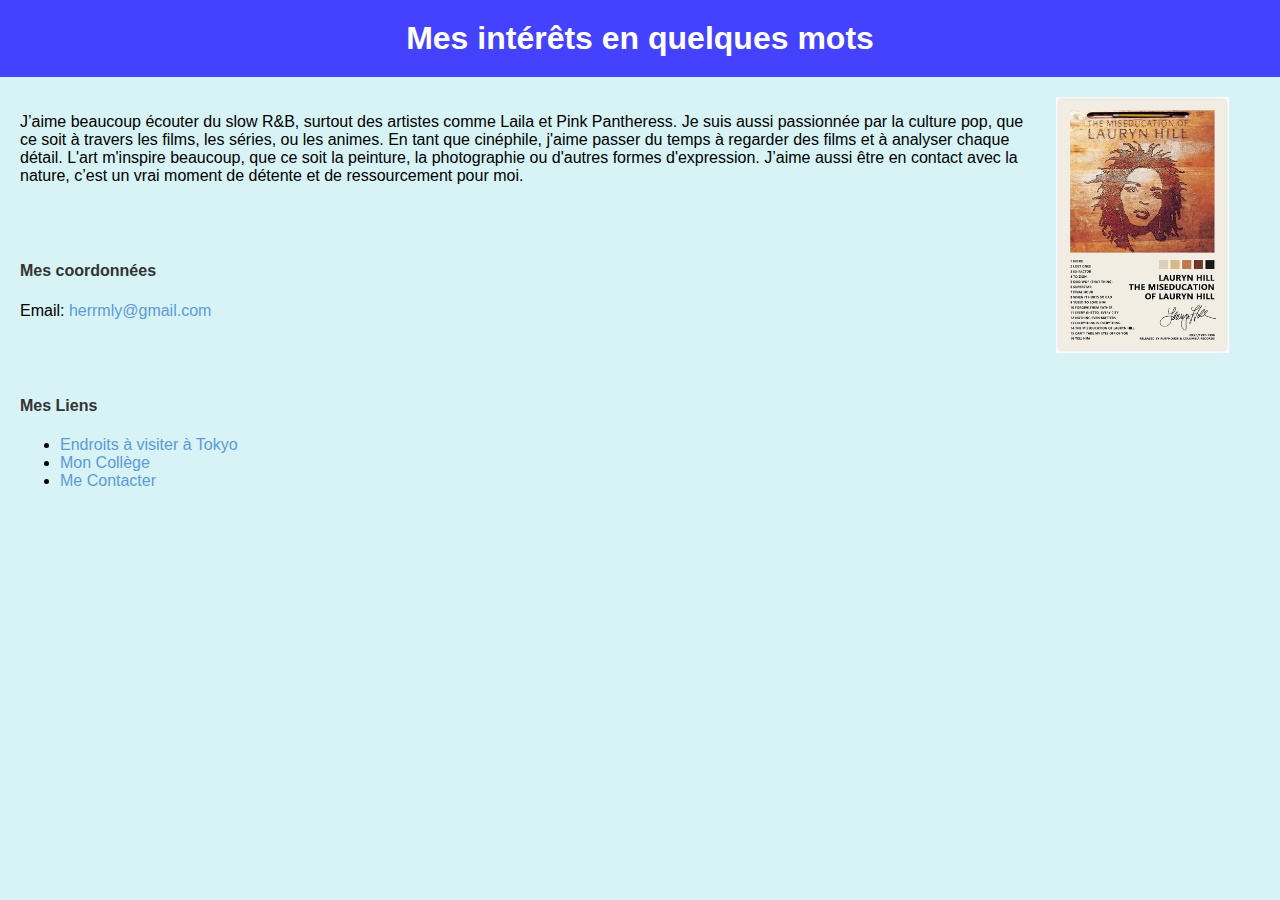
<file: index.html>
<!-- Hermly Ambroise-->
<!DOCTYPE html>
<html lang="fr">
<head>
    <meta charset="UTF-8">
    <meta name="viewport" content="width=device-width, initial-scale=1.0">
    <title>Présentation</title>
    <style>
        body {
            font-family: Arial, sans-serif;
            margin: 0;
            padding: 0;
            background-color: #d7f3f5;
        }
        header {
            background-color: #4441ff;
            color: white;
            text-align: center;
            padding: 20px 0;
        }
        h1 {
            margin: 0;
        }
        .intro {
            padding: 20px;
        }
        .intro img {
            
            float: right;
            max-width: 250px;
            max-height: 250px;
            margin-right: 15px;
            padding-left: 10px;
        }
        h4 {
            color: #333;
        }
        .contacts, .links {
            padding: 20px;
        }
        a {
            color: #5B9BD5;
            text-decoration: none;
        }
        a:hover {
            text-decoration: underline;
        }
    </style>
</head>
<body>

<header>
    <h1>Mes intérêts en quelques mots</h1>
</header>

<section class="intro">
    <a href= "https://www.amazon.ca/WANMLY-Miseducation-Limited-Bedroom-Landscape/dp/B0BD218RJF" target="_blank">
        <img src="Images/laurynhill.jpg" alt="" style="max-height: 256px;max-width: 256px; padding-right: 16px;padding-left: 16px;float:right"></a>
    <p>J’aime beaucoup écouter du slow R&B, surtout des artistes comme Laila et Pink Pantheress. Je suis aussi passionnée par la culture pop, que ce soit à travers les films, les séries, ou les animes. En tant que cinéphile, j'aime passer du temps à regarder des films et à analyser chaque détail. L'art m'inspire beaucoup, que ce soit la peinture, la photographie ou d'autres formes d'expression. J’aime aussi être en contact avec la nature, c’est un vrai moment de détente et de ressourcement pour moi.</p>
</section>

<section class="contacts">
    <h4>Mes coordonnées</h4>
    <p>Email: <a href="herrmly@gmail.com">herrmly@gmail.com</a></p>
</section>

<section class="links">
    <h4>Mes Liens</h4>
    <ul>
        <li><a href="https://t00qui3t.github.io/labo-2/tokyo.html" target="_blank">Endroits à visiter à Tokyo</a></li>
        <li><a href="https://clg.qc.ca/" target="_blank">Mon Collège</a></li>
        <li><a href="herrmly@gmail.com">Me Contacter</a></li>
    </ul>
</section>

</body>
</html>
</file>
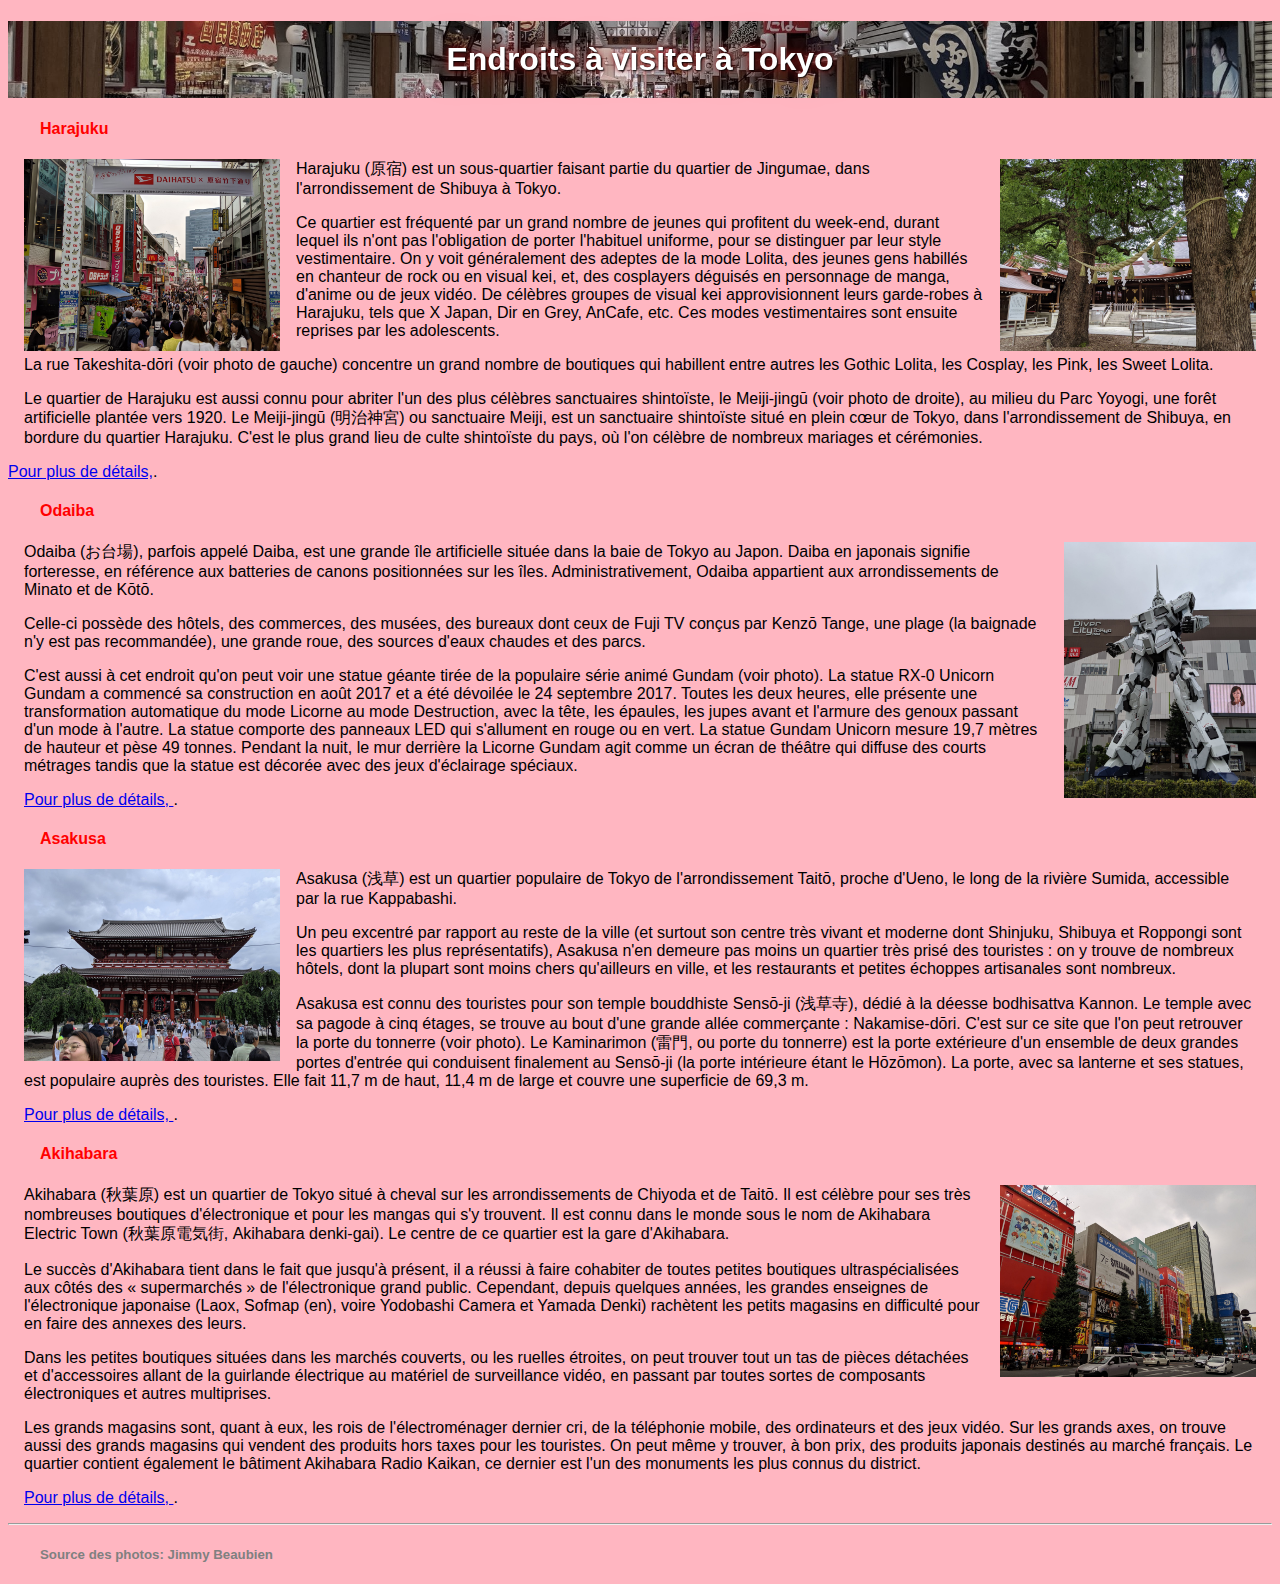
<file: tokyo.html>
<!-- Hermly Ambroise -->
<!DOCTYPE html>
<html lang="fr">
<head>
    <meta charset="UTF-8">
    <meta name="viewport" content="width=device-width, initial-scale=1.0">
    <title>Endroits à visiter à Tokyo</title>
    <link rel="stylesheet" href="styles.css">
</head>
<body>
    
    <!-- Hermly Ambroise -->

    <header>
        <h1>Endroits à visiter à Tokyo</h1>
    </header>

    <section>
        <h4>Harajuku</h4>
    
            <img src ="Images/harajuku.jpg" alt=""
            style="max-height: 256px;max-width :256px; padding-right: 16px;padding-left: 16px ;float:left">
            <a href="https://fr.wikipedia.org/wiki/Harajuku" target="_blank">
            <img src="Images/meiji-jingu.jpg" alt="" style="max-height: 256px;max-width: 256px; padding-right: 16px;padding-left: 16px;float:right">
        </a>
        <p>Harajuku (原宿) est un sous-quartier faisant partie du quartier de Jingumae, dans l'arrondissement de Shibuya à Tokyo.</p> 

        <p>Ce quartier est fréquenté par un grand nombre de jeunes qui profitent du week-end, durant lequel ils n'ont pas
        l'obligation de porter l'habituel uniforme, pour se distinguer par leur style vestimentaire. On y voit généralement
        des adeptes de la mode Lolita, des jeunes gens habillés en chanteur de rock ou en visual kei, et, des cosplayers
        déguisés en personnage de manga, d'anime ou de jeux vidéo. De célèbres groupes de visual kei approvisionnent leurs
        garde-robes à Harajuku, tels que X Japan, Dir en Grey, AnCafe, etc. Ces modes vestimentaires sont ensuite reprises
        par les adolescents.<p>
    
        <p>La rue Takeshita-dōri (voir photo de gauche) concentre un grand nombre de boutiques qui habillent entre autres les
        Gothic Lolita, les Cosplay, les Pink, les Sweet Lolita.</p>
    
        <p>Le quartier de Harajuku est aussi connu pour abriter l'un des plus célèbres sanctuaires shintoïste, le Meiji-jingū
        (voir photo de droite), au milieu du Parc Yoyogi, une forêt artificielle plantée vers 1920. Le Meiji-jingū (明治神宮) ou
        sanctuaire Meiji, est un sanctuaire shintoïste situé en plein cœur de Tokyo, dans l'arrondissement de Shibuya, en
        bordure du quartier Harajuku.
        C'est le plus grand lieu de culte shintoïste du pays, où l'on célèbre de nombreux mariages et cérémonies.</p>
    
        <a href="https://fr.wikipedia.org/wiki/Harajuku" target="_blank">Pour plus de détails,</a>.

        <h4>Odaiba</h4>
        <a href="https://en.wikipedia.org/wiki/Statue_of_Unicorn_Gundam" target="_blank">
            <img src="Images/gundam.jpg" alt="" style="max-height: 256px;max-width: 256px; padding-right: 16px;padding-left: 16px;float:right">
        </a>
        <p>Odaiba (お台場), parfois appelé Daiba, est une grande île artificielle située dans la baie de Tokyo au Japon. Daiba en
            japonais signifie forteresse, en référence aux batteries de canons positionnées sur les îles. Administrativement,
            Odaiba appartient aux arrondissements de Minato et de Kōtō.</p> 
        
            <p>Celle-ci possède des hôtels, des commerces, des musées, des bureaux dont ceux de Fuji TV conçus par Kenzō Tange, une
            plage (la baignade n'y est pas recommandée), une grande roue, des sources d'eaux chaudes et des parcs.</p> 
        
            <p>C'est aussi à cet endroit qu'on peut voir une statue géante tirée de la populaire série animé Gundam (voir photo).
            La statue RX-0 Unicorn Gundam a commencé sa construction en août 2017 et a été dévoilée le 24 septembre 2017.
            Toutes les deux heures, elle présente une transformation automatique du mode Licorne au mode Destruction, avec la
            tête, les épaules, les jupes avant et l'armure des genoux passant d'un mode à l'autre. La statue comporte des
            panneaux LED qui s'allument en rouge ou en vert. La statue Gundam Unicorn mesure 19,7 mètres de hauteur et pèse 49
            tonnes. Pendant la nuit, le mur derrière la Licorne Gundam agit comme un écran de théâtre qui diffuse des courts
            métrages tandis que la statue est décorée avec des jeux d'éclairage spéciaux.</p> 

        <p><a href="https://fr.wikipedia.org/wiki/Odaiba" target="_blank">Pour plus de détails, </a>.</p>



        <h4>Asakusa</h4>
        <a href="https://fr.wikipedia.org/wiki/Kaminarimon" target="_blank" >
            <img src="Images/kaminarimon.jpg" alt="" style="max-height: 256px;max-width: 256px; padding-right: 16px;padding-left: 16px;float:left">
        </a>
        <p> Asakusa (浅草) est un quartier populaire de Tokyo de l'arrondissement Taitō, proche d'Ueno, le long de la rivière
        Sumida, accessible par la rue Kappabashi.</p>
    
        <p>Un peu excentré par rapport au reste de la ville (et surtout son centre très vivant et moderne dont Shinjuku,
        Shibuya et Roppongi sont les quartiers les plus représentatifs), Asakusa n'en demeure pas moins un quartier très
        prisé des touristes : on y trouve de nombreux hôtels, dont la plupart sont moins chers qu'ailleurs en ville, et les
        restaurants et petites échoppes artisanales sont nombreux.</p>
    
        <p>Asakusa est connu des touristes pour son temple bouddhiste Sensō-ji (浅草寺), dédié à la déesse bodhisattva Kannon. Le
        temple avec sa pagode à cinq étages, se trouve au bout d'une grande allée commerçante : Nakamise-dōri. C'est sur ce
        site que l'on peut retrouver la porte du tonnerre (voir photo). Le Kaminarimon (雷門, ou porte du tonnerre) est la
        porte extérieure d'un ensemble de deux grandes portes d'entrée qui conduisent finalement au Sensō-ji (la porte
        intérieure étant le Hōzōmon). La porte, avec sa lanterne et ses statues, est populaire auprès des touristes. Elle
        fait 11,7 m de haut, 11,4 m de large et couvre une superficie de 69,3 m.</p>

        <p><a href="https://fr.wikipedia.org/wiki/Asakusa" target="_blank">Pour plus de détails, </a>.</p>

        <h4>Akihabara</h4>
        
            <img src="Images/akihabara.jpg" alt="" style="max-height: 256px;max-width: 256px; padding-right: 16px;padding-left: 16px;float:right">
       
        <p>Akihabara (秋葉原) est un quartier de Tokyo situé à cheval sur les arrondissements de Chiyoda et de Taitō. Il est
        célèbre pour ses très nombreuses boutiques d'électronique et pour les mangas qui s'y trouvent. Il est connu dans le
        monde sous le nom de Akihabara Electric Town (秋葉原電気街, Akihabara denki-gai). Le centre de ce quartier est la gare
        d'Akihabara.</p>
    
        <p>Le succès d'Akihabara tient dans le fait que jusqu'à présent, il a réussi à faire cohabiter de toutes petites
        boutiques ultraspécialisées aux côtés des « supermarchés » de l'électronique grand public. Cependant, depuis
        quelques années, les grandes enseignes de l'électronique japonaise (Laox, Sofmap (en), voire Yodobashi Camera et
        Yamada Denki) rachètent les petits magasins en difficulté pour en faire des annexes des leurs.</p>
        
        <p>Dans les petites boutiques situées dans les marchés couverts, ou les ruelles étroites, on peut trouver tout un tas
        de pièces détachées et d'accessoires allant de la guirlande électrique au matériel de surveillance vidéo, en passant
        par toutes sortes de composants électroniques et autres multiprises.</p>
        
        <p>Les grands magasins sont, quant à eux, les rois de l'électroménager dernier cri, de la téléphonie mobile, des
        ordinateurs et des jeux vidéo. Sur les grands axes, on trouve aussi des grands magasins qui vendent des produits
        hors taxes pour les touristes. On peut même y trouver, à bon prix, des produits japonais destinés au marché
        français. Le quartier contient également le bâtiment Akihabara Radio Kaikan, ce dernier est l'un des monuments les
        plus connus du district.</p>
        
        <p><a href="https://fr.wikipedia.org/wiki/Akihabara" target="_blank">Pour plus de détails, </a>.</p>
        
        <hr>
        <h5> Source des photos: Jimmy Beaubien </h5>
    </section>
    
</body>
</html>
</file>
<file: styles.css>
body {
    background-color: lightpink;
    /* Rose pâle */
    font-family: Arial, sans-serif;
}

h1 {
    background-image: url("Images/banniere.jpg");
    background-position: center;
    background-size: cover;
    padding-top: 32px;
    color: white;
    text-align: center;
    padding: 20px;
    text-shadow: 1px 1px 2px black, 0 0 1em red, 0 0 0.2em red;
    filter: grayscale(0.5);
}

p{image-rendering: pixelated;
padding-right: 16px;
padding-left: 16px;}



/* Titres de section h4 */
h4 {
    padding-left: 32px;
    color:red;
    text-align: left;
}

/* Images */
img {
    max-height: 256px;
    max-width: 256px;
    padding-right: 16px;
    padding-left: 16px;
}

h5 {
    color: grey;
    text-align: left;
    padding-left: 32px;}
</file>
